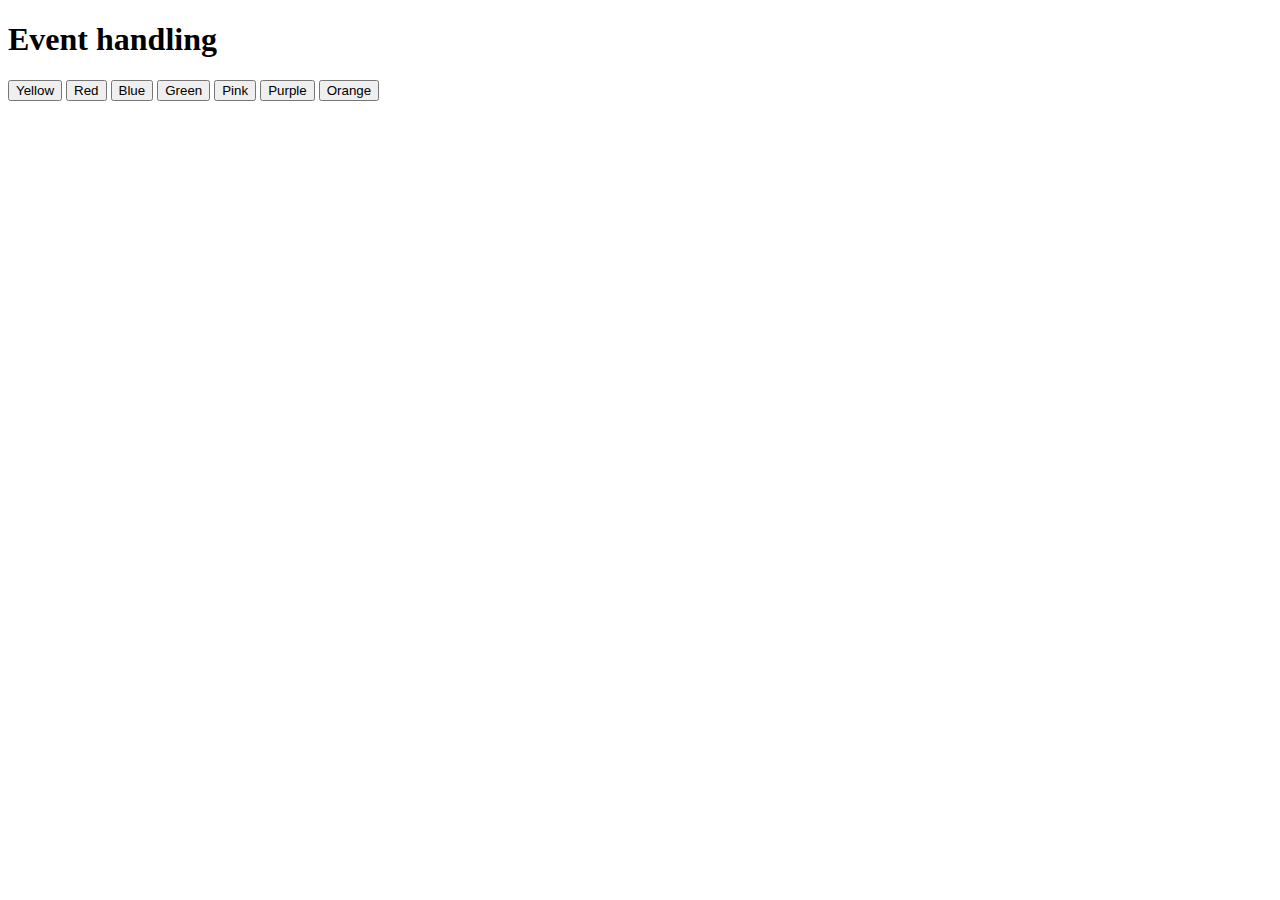
<file: jsEvents/index.html>
<!DOCTYPE html>
<html lang="en">
<head>
    <meta charset="UTF-8">
    <meta name="viewport" content="width=device-width, initial-scale=1.0">
    <title>JS DOM Events</title>
</head>
<body>
    <h1>Event handling</h1>
    <button onclick="document.body.style.background='yellow'">Yellow</button>
    <button onclick="makeRed()">Red</button>
    <button id="make-blue">Blue</button>
    <button id="make-green">Green</button>
    <button id="make-pink">Pink</button>
    <button id="make-purple">Purple</button>
    <button id="make-orange">Orange</button>

    <script src="./js/event.js"></script>
</body>
</html>
</file>
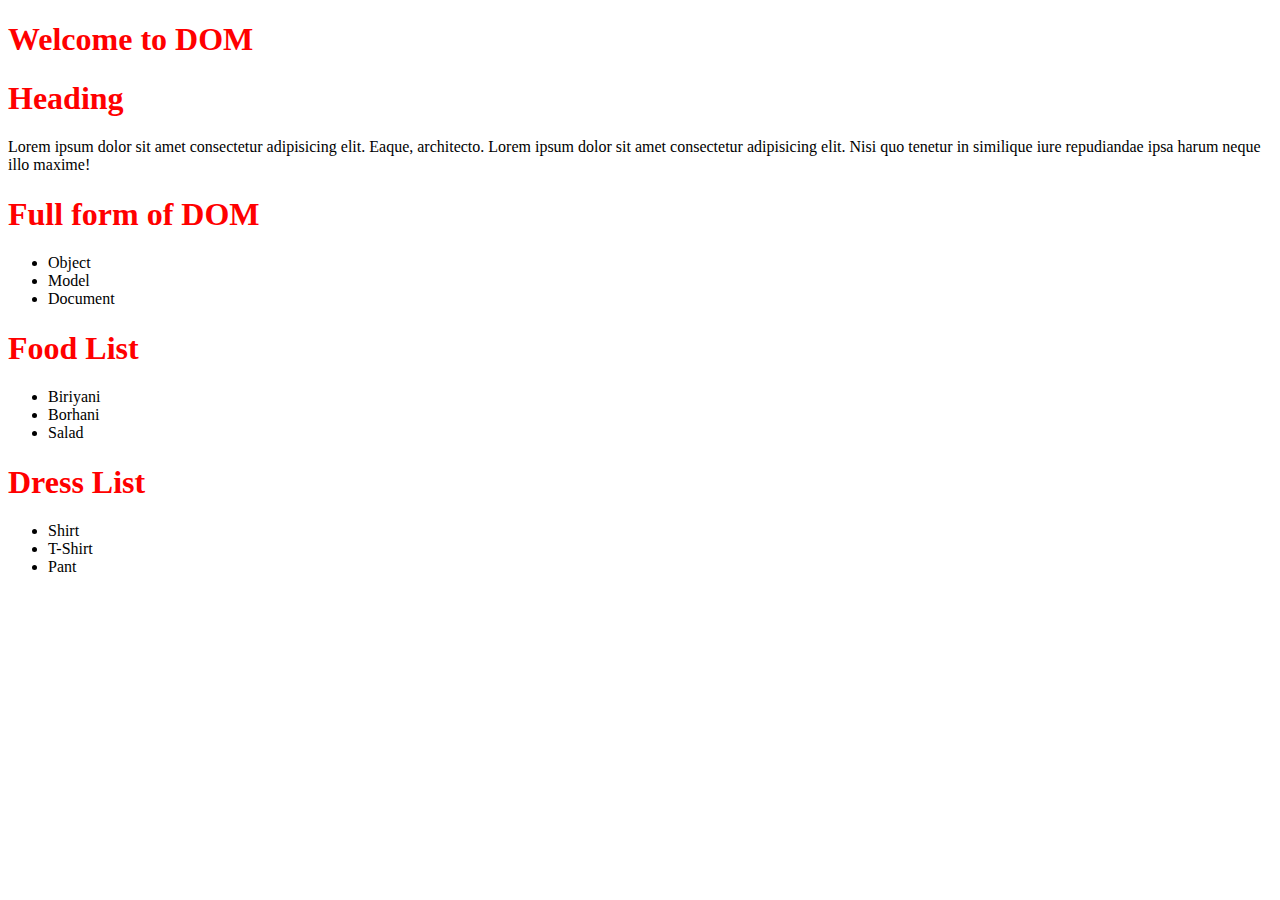
<file: tourDOM/index.html>
<!DOCTYPE html>
<html lang="en">
  <head>
    <meta charset="UTF-8" />
    <meta name="viewport" content="width=device-width, initial-scale=1.0" />
    <title>DOM Tour</title>
    <link rel="stylesheet" href="styles/styles.css" />
  </head>
  <body>
    <section>
      <h1 class="heading">Welcome to DOM</h1>
    </section>
    <main id="main-container">
      <section class="a">
        <h1 class="heading">Heading</h1>
        <p id="desc">Lorem ipsum dolor sit amet consectetur adipisicing elit. Eaque, architecto. Lorem ipsum dolor sit amet consectetur adipisicing elit. Nisi quo tenetur in similique iure repudiandae ipsa harum neque illo maxime!</p>
      </section>
      
      <section id="dom-container">
        <h1 id="title" class="check, 1, 3, heading">Full form of DOM</h1>
        <ul id="places-list">
          <li class="important">Object</li>
          <li class="important">Model</li>
          <li class="important">Document</li>
        </ul>
      </section>
    </main>
    <footer></footer>
    <!-- <script>
      console.log("hello from inner js!");
    </script> -->
    <!-- <script src="js/dom.js"></script> -->
    <script src="js/append.js"></script>
    <!-- <script src="js/style.js"></script> -->
  </body>
</html>
</file>
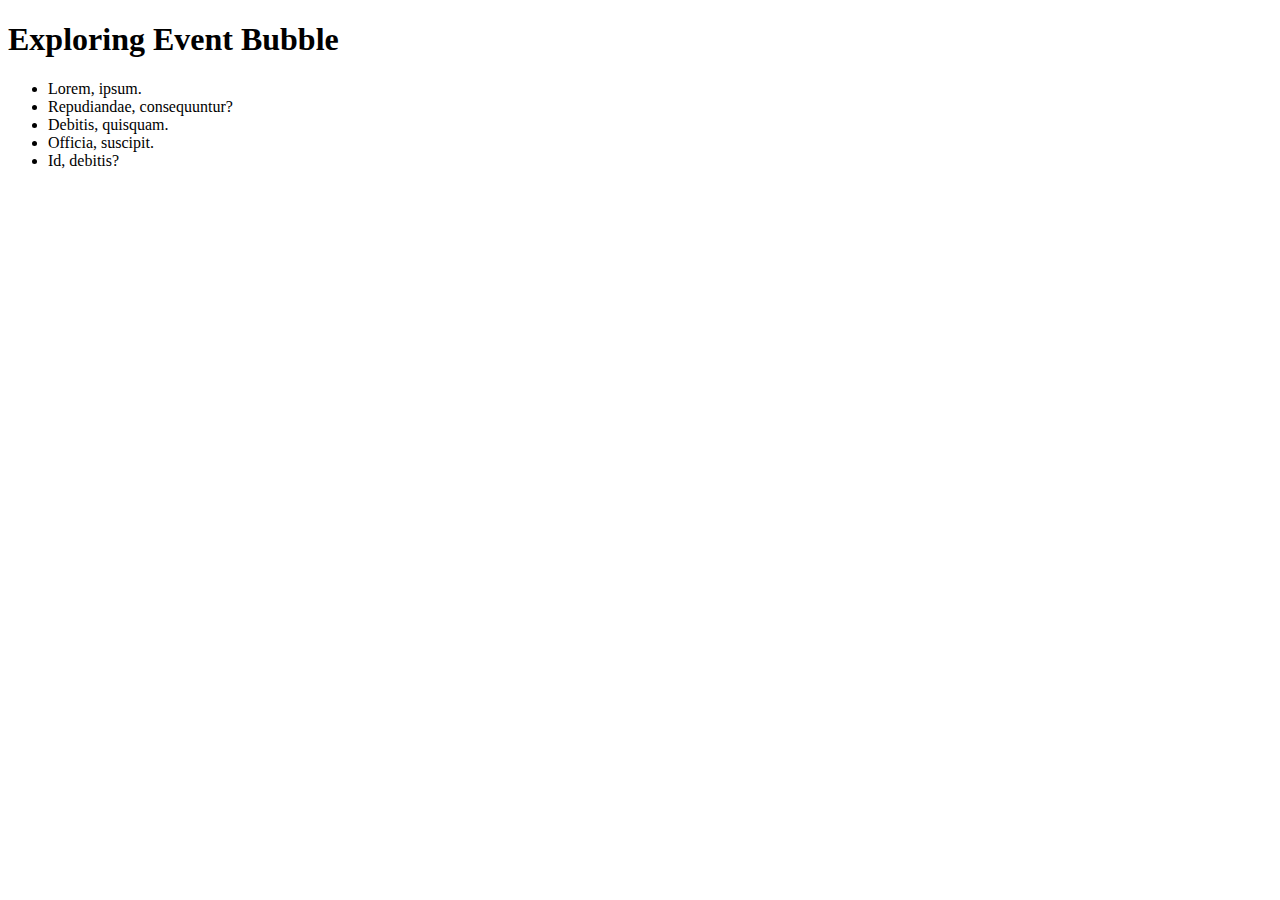
<file: jsEvents/bubble.html>
<!DOCTYPE html>
<html lang="en">
<head>
    <meta charset="UTF-8">
    <meta name="viewport" content="width=device-width, initial-scale=1.0">
    <title>Event Bubble</title>
</head>
<body id="body">
    <h1>Exploring Event Bubble</h1>
    <section id="list-container">
        <ul id="items">
            <li id="item-1">Lorem, ipsum.</li>
            <li id="item-2">Repudiandae, consequuntur?</li>
            <li id="item-3">Debitis, quisquam.</li>
            <li id="item-4">Officia, suscipit.</li>
            <li id="item-5">Id, debitis?</li>
        </ul>
    </section>

    <script src="./js/bubble.js"></script>
</body>
</html
</file>
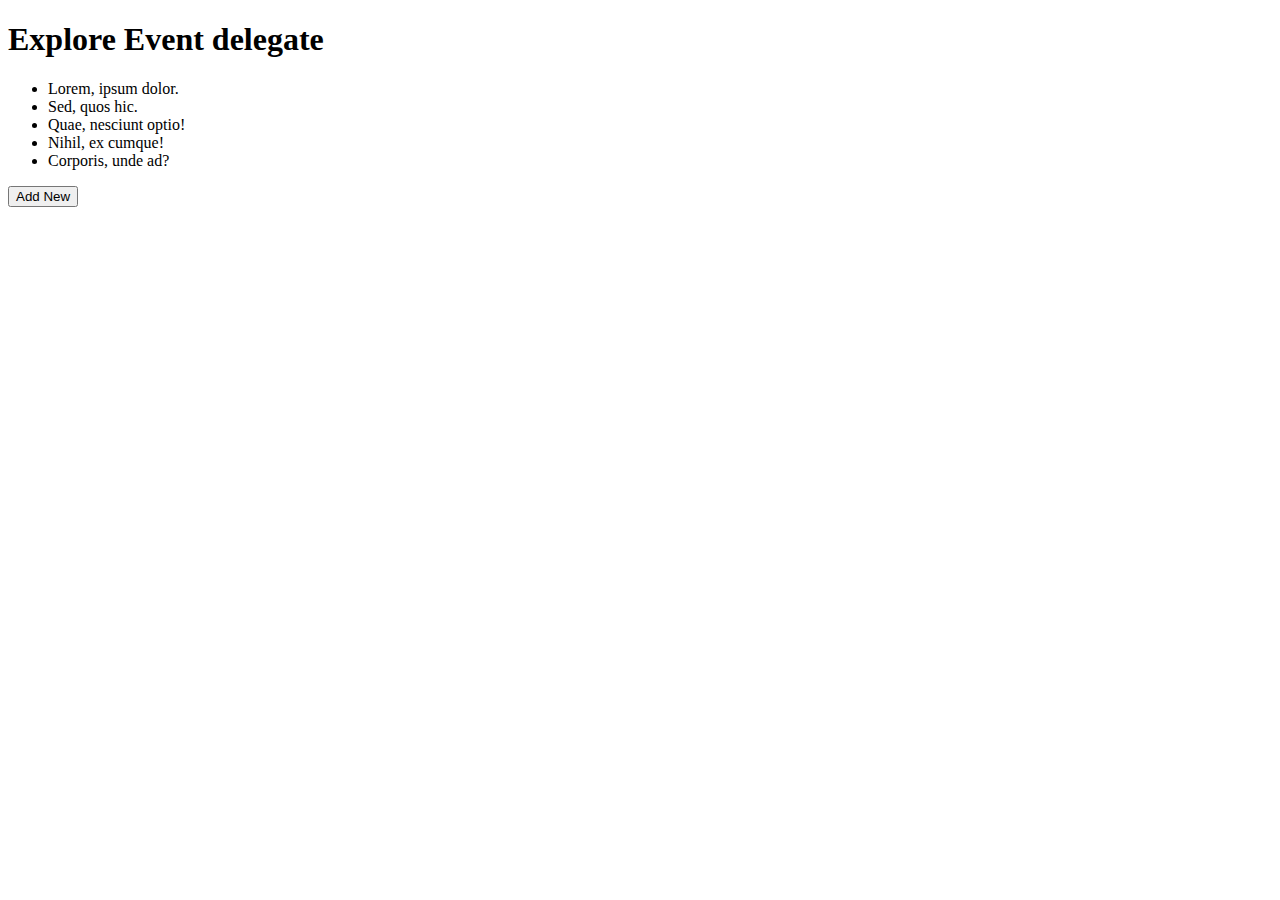
<file: jsEvents/delegate.html>
<!DOCTYPE html>
<html lang="en">
<head>
    <meta charset="UTF-8">
    <meta name="viewport" content="width=device-width, initial-scale=1.0">
    <title>Event Delegate</title>
</head>
<body>
    <h1>Explore Event delegate</h1>
    <section>
        <ul id="list-container">
            <li class="item">Lorem, ipsum dolor.</li>
            <li class="item">Sed, quos hic.</li>
            <li class="item">Quae, nesciunt optio!</li>
            <li class="item">Nihil, ex cumque!</li>
            <li class="item">Corporis, unde ad?</li>
        </ul>
        <button id="btn-add">Add New</button>
    </section>
    <script src="./js/delegate.js"></script>
</body>
</html>
</file>
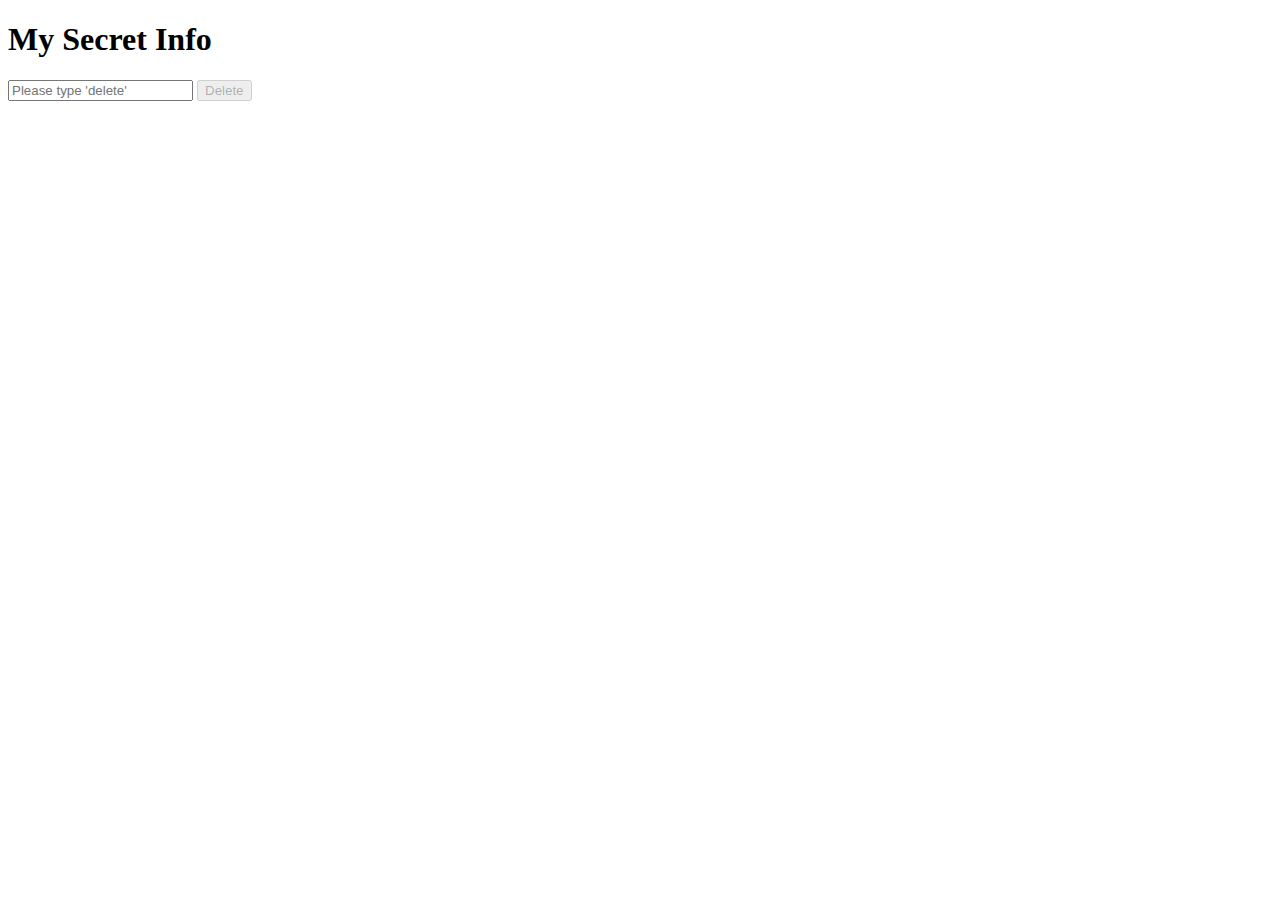
<file: jsEvents/github.html>
<!DOCTYPE html>
<html lang="en">
<head>
    <meta charset="UTF-8">
    <meta name="viewport" content="width=device-width, initial-scale=1.0">
    <title>Git Hub</title>
</head>
<body>
    <h1 id="title">My Secret Info</h1>
    <input id="dlt-confirm" type="text" placeholder="Please type 'delete'">
    <button id="btn-dlt" disabled>Delete</button>

    <script src="./js/github.js"></script>
</body>
</html>
</file>
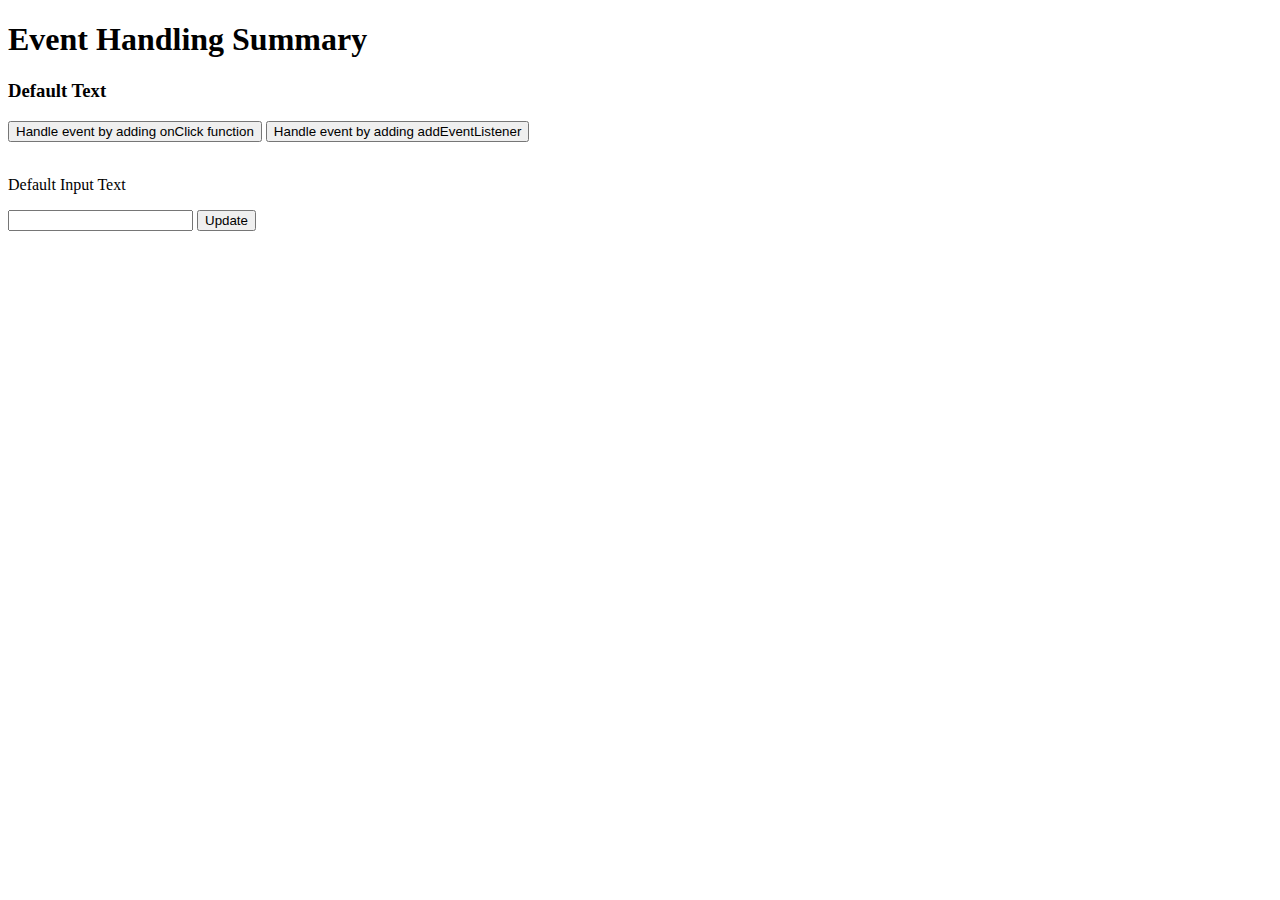
<file: jsEvents/index1.html>
<!DOCTYPE html>
<html lang="en">
<head>
    <meta charset="UTF-8">
    <meta name="viewport" content="width=device-width, initial-scale=1.0">
    <title>Event Handling</title>
</head>
<body>
    <h1>Event Handling Summary</h1>
    <h3 id="handler-status">Default Text</h3>

    <button onclick="handleOnClick()">Handle event by adding onClick function</button>
    <button id="event-listener">Handle event by adding addEventListener</button>

    <br>
    <br>

    <p id="input-text-display">Default Input Text</p>
    <input type="text" id="input-field">
    <button id="btn-update">Update</button>

    <script src="./js/event1.js"></script>
</body>
</html>
</file>
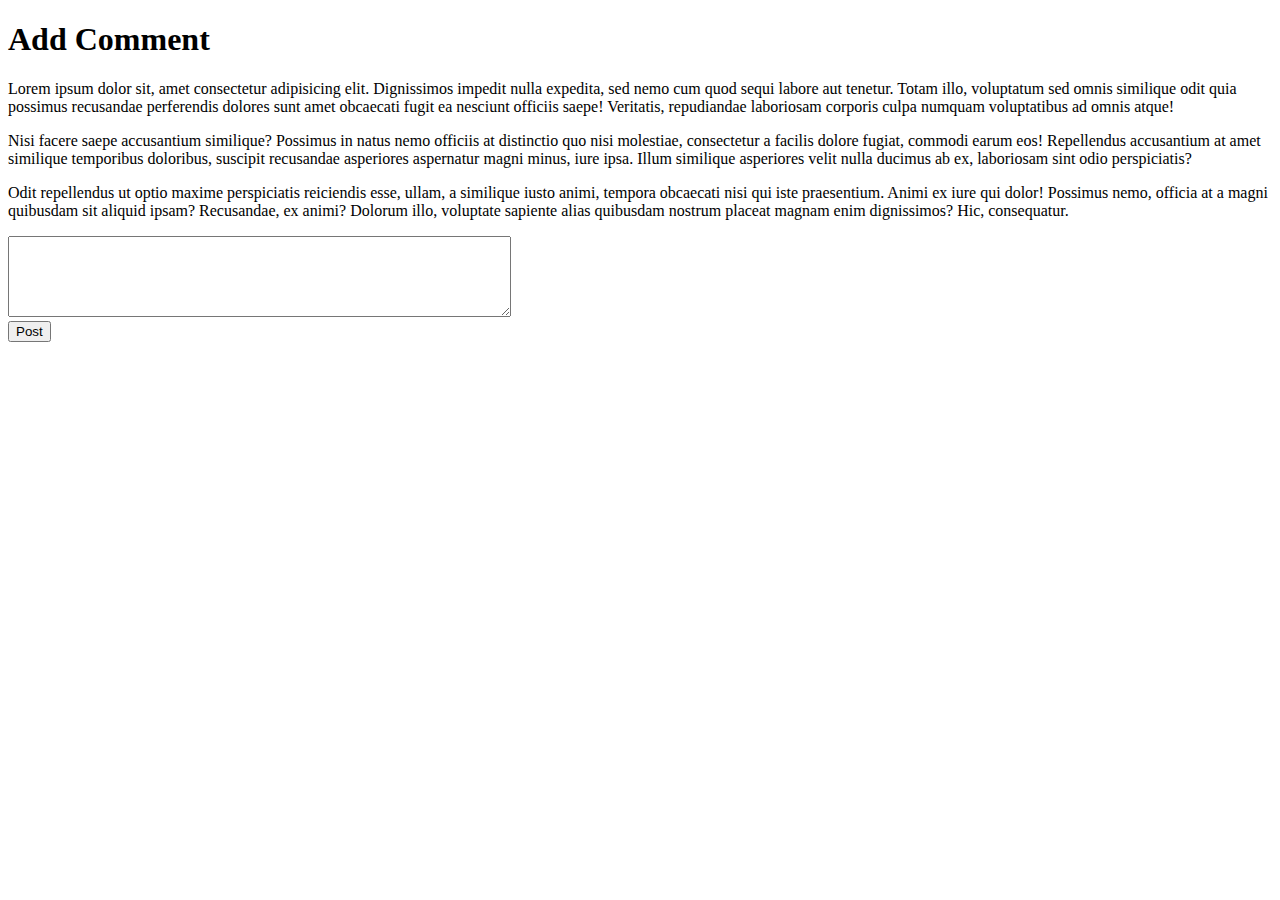
<file: jsEvents/index2.html>
<!DOCTYPE html>
<html lang="en">
<head>
    <meta charset="UTF-8">
    <meta name="viewport" content="width=device-width, initial-scale=1.0">
    <title>Event Handling</title>
</head>
<body>
    <h1>Add Comment</h1>
    <div id="comment-container">
        <p>Lorem ipsum dolor sit, amet consectetur adipisicing elit. Dignissimos impedit nulla expedita, sed nemo cum quod sequi labore aut tenetur. Totam illo, voluptatum sed omnis similique odit quia possimus recusandae perferendis dolores sunt amet obcaecati fugit ea nesciunt officiis saepe! Veritatis, repudiandae laboriosam corporis culpa numquam voluptatibus ad omnis atque!</p>
        <p>Nisi facere saepe accusantium similique? Possimus in natus nemo officiis at distinctio quo nisi molestiae, consectetur a facilis dolore fugiat, commodi earum eos! Repellendus accusantium at amet similique temporibus doloribus, suscipit recusandae asperiores aspernatur magni minus, iure ipsa. Illum similique asperiores velit nulla ducimus ab ex, laboriosam sint odio perspiciatis?</p>
        <p>Odit repellendus ut optio maxime perspiciatis reiciendis esse, ullam, a similique iusto animi, tempora obcaecati nisi qui iste praesentium. Animi ex iure qui dolor! Possimus nemo, officia at a magni quibusdam sit aliquid ipsam? Recusandae, ex animi? Dolorum illo, voluptate sapiente alias quibusdam nostrum placeat magnam enim dignissimos? Hic, consequatur.</p>
    </div>

    <div>
        <textarea name="" id="new-comment" cols="60" rows="5"></textarea><br>
        <button id="btn-post"">Post</button>
        
        <!-- alternate way by onclick attribute
        <button onclick="alternate()">Post</button> -->
    </div>

    <script src="./js/event2.js"></script>
</body>
</html>
</file>
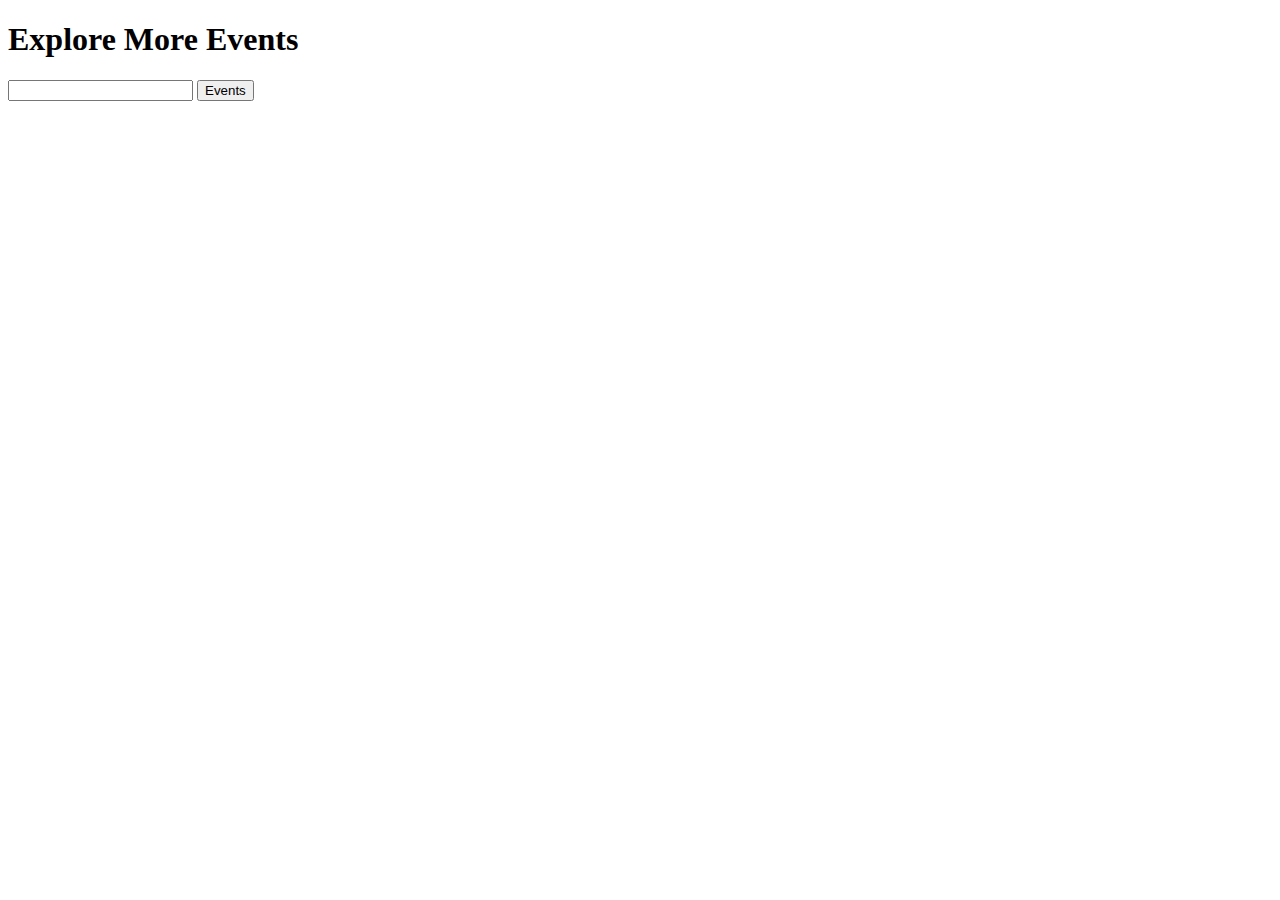
<file: jsEvents/index3.html>
<!DOCTYPE html>
<html lang="en">
<head>
    <meta charset="UTF-8">
    <meta name="viewport" content="width=device-width, initial-scale=1.0">
    <title>More Events</title>
</head>
<body>
    <h1>Explore More Events</h1>
    <input type="text" id="text-field">
    <button id="btn-more">Events</button>
    <script src="./js/event3.js"></script>
</body>
</html>
</file>
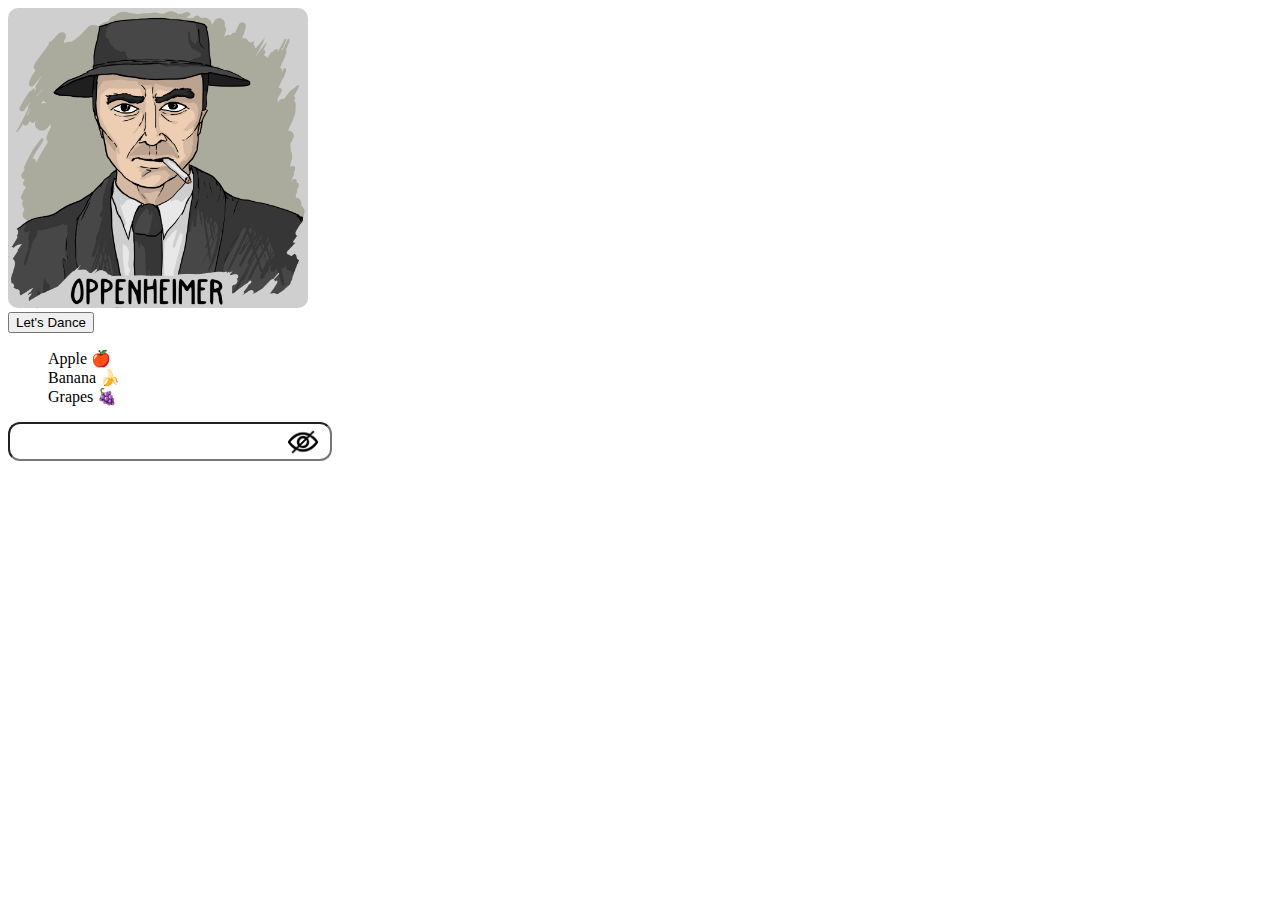
<file: playWithDOM/fun.html>
<!DOCTYPE html>
<html lang="en">
  <head>
    <meta charset="UTF-8" />
    <meta name="viewport" content="width=device-width, initial-scale=1.0" />
    <title>Oppenheimer</title>
    <style>
      .logo {
        width: 300px;
        border-radius: 10px;
      }
      .password-container {
        position: relative;
      }
      #password {
        padding: 10px;
        width: 300px;
        border-radius: 12px;
      }
      .password-container img {
        width: 30px;
        height: 30px;
        position: absolute;
        top: 5px;
        left: 280px;
        cursor: pointer;
      }
    </style>
  </head>
  <body>
    <!-- fun-1 -->
    <div id="oppenheimer"></div>

    <!-- fun-2 -->
    <button id="dance">Let's Dance</button>

    <!-- fun-3 -->
    <ul id="add-list"></ul>

    <!-- fun-4 -->
    <div class="password-container">
      <input type="password" name="password" id="password" />
      <img src="./images/view.png" alt="view" id="view-eye" />
      <img src="./images/hide.png" alt="hide" id="hide-eye" />
    </div>
    <script src="./js/fun.js"></script>
  </body>
</html>
</file>
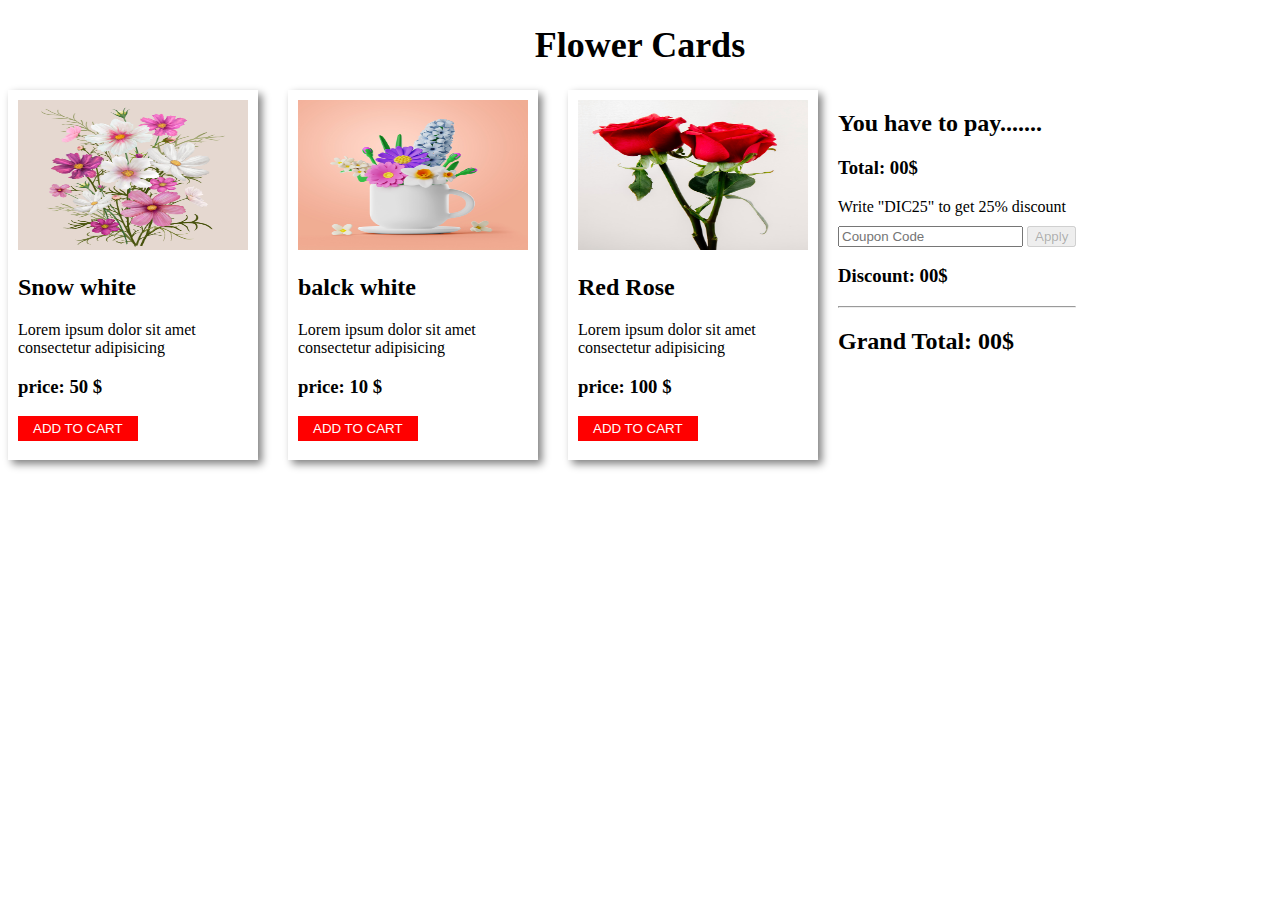
<file: playWithDOM/shoping.html>
<!DOCTYPE html>
<html lang="en">
  <head>
    <meta charset="UTF-8" />
    <meta http-equiv="X-UA-Compatible" content="IE=edge" />
    <meta name="viewport" content="width=device-width, initial-scale=1.0" />
    <title>shopping card</title>
    <style>
      h1{
        text-align: center;
        font-size: 36px;
      }
      .content-container{
        display: flex;
        gap: 20px;
      }
      .card-container{
        display: flex;
        flex-wrap: wrap;
        justify-content: center;
        gap: 30px;
      }
      .box {
        width: 230px;
        height: 350px;
        padding: 10px;
        box-shadow: 4px 4px 8px gray;
      }
      .box img {
        width: 100%;
        height: 150px;
      }
      .btn-box {
        padding: 5px 15px;
        background-color: red;
        border: none;
        color: white;
      }
    </style>
  </head>
  <body>
    <section>
      <h1>Flower Cards</h1>

      <div class="content-container">
        <div class="">
          <div class="card-container">
            <div class="box">
              <img src="./images/flower1.png" alt="" />
              <div>
                <h2>Snow white</h2>
                <p>Lorem ipsum dolor sit amet consectetur adipisicing</p>
                <h3>price: 50 $</h3>
                <button onclick="handleClickBtn(this)" class="btn-box">
                  ADD TO CART
                </button>
              </div>
            </div>
            <div class="box">
              <img src="./images/flower2.png" alt="" />
              <div class="">
                <h2>balck white</h2>
                <p>Lorem ipsum dolor sit amet consectetur adipisicing</p>
                <h3>price: 10 $</h3>
                <button onclick="handleClickBtn(this)" class="btn-box">
                  ADD TO CART
                </button>
              </div>
            </div>
            <div class="box">
              <img src="./images/flower3.png" alt="" />
              <div class="">
                <h2>Red Rose</h2>
                <p>Lorem ipsum dolor sit amet consectetur adipisicing</p>
                <h3>price: 100 $</h3>
                <button onclick="handleClickBtn(this)" class="btn-box">
                  ADD TO CART
                </button>
              </div>
            </div>
          </div>
        </div>

        <div>
          <h2>You have to pay.......</h2>

          <div id="selected-items"></div>
          <div>
            <h3>Total: <span id="total">00</span>$</h3>
            <p style="margin-bottom: 10px">Write "DIC25" to get 25% discount</p>
            <input type="text" placeholder="Coupon Code" id="coupon-code">
            <button id="apply" disabled>Apply</button>
            <h3>Discount: <span id="discount">00</span>$</h3>

            <hr />
            <h2>Grand Total: <span id="grand-total">00</span>$</h2>
          </div>
          <script src="./js/shoping.js"></script>
        </div>
      </div>
    </section>
  </body>
</html>
</file>
<file: tourDOM/styles/styles.css>
h1{
    color: red;
}
.font{
    font-size: 30px;
}
</file>
